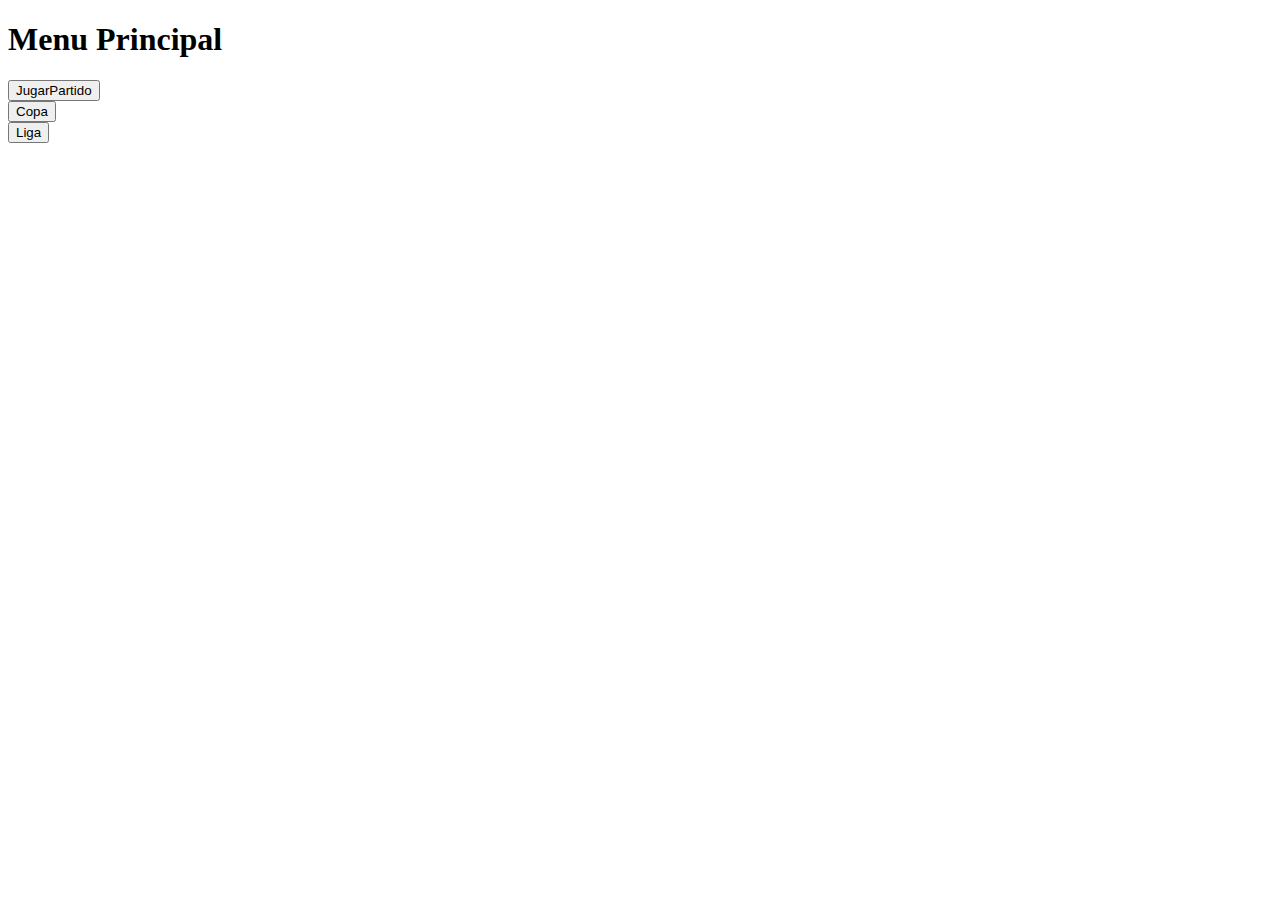
<file: bin/main/templates/index.html>
<!DOCTYPE html>
<html lang="en" xmlns:th="http://www.w3.org/1999/xhtml">

<meta> </meta>
<title>Juego</title>
</head>

<body>
    <link th:href="@{/css/index.css}" rel="stylesheet" />
    <script type="text/javascript" th:src="@{/js/index.js}"></script>
    <script type="text/javascript" th:src="@{/js/libs/jQuery.js}"></script>


    <h1>Menu Principal</h1>

    <div id="jugarPartido "><button type="botonMenuPrincipal" id="botonJugarPartido">JugarPartido</button></div>
    <div id="jugarLiga"><button type="botonMenuPrincipal" id="botonJugarCopa">Copa</button></div>
    <div id="jugarCopa"><button type="reset" id="botonJugarLiga">Liga</button></div>


</body>


<!-- <div class="modal" id="modal-div-borrado">
    <div class="modal-content">
        <div id="volverMenuDiv ">
            <button type="button" id="volverMenu">Cancelar</button>
        </div>

        <div id="proseguirDiv ">
            <button type="button" id="proseguir">Proseguir igual!</button>
        </div>


    </div>
</div> -->





</html>
</file>
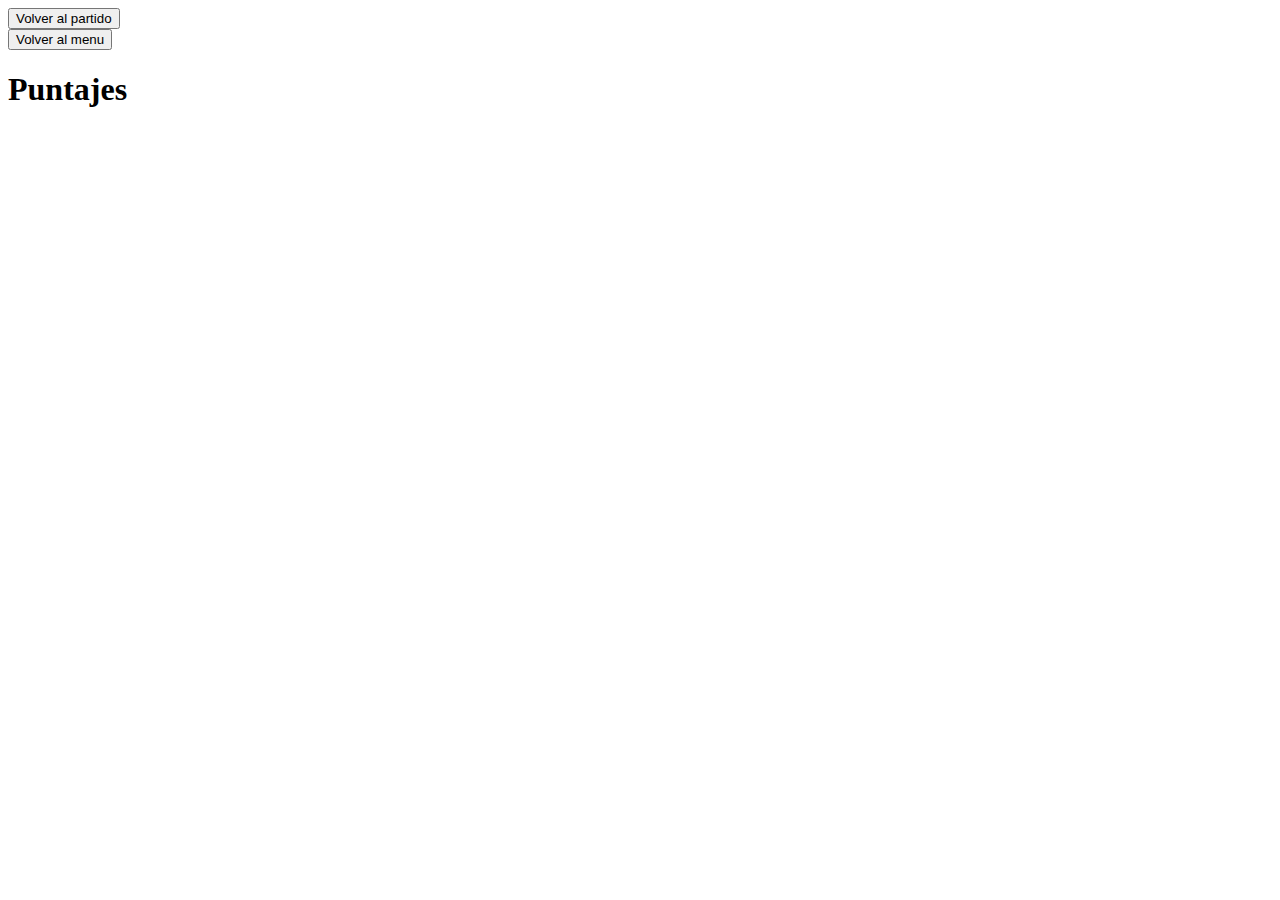
<file: bin/main/templates/copa.html>
<!DOCTYPE html>
<html>

<title>Liga</title>

<head>
    <link th:href="@{/css/copa.css}" rel="stylesheet" />
    <script type="text/javascript" th:src="@{/js/copa.js}"></script>
    <script type="text/javascript" th:src="@{/js/libs/jQuery.js}"></script>
</head>

<body>

    <div>
        <div>
            <button type="button" id="botonVolverPartido">Volver al partido</button>
        </div>
        <div>
            <button type="button" id="botonVolverMenu">Volver al menu</button>
        </div>

        <div class="tabla">
            <h1 class="titulo">Puntajes</h1>
            <table id="tabla">
                <tr class="col">
                    <!-- <th>CUARTOS</th>
                <th>SEMIFINAL</th>
                <th>FINAL</th>
                <th>GANADOR</th> -->

                </tr>

            </table>
        </div>

    </div>





</body>

</html>
</file>
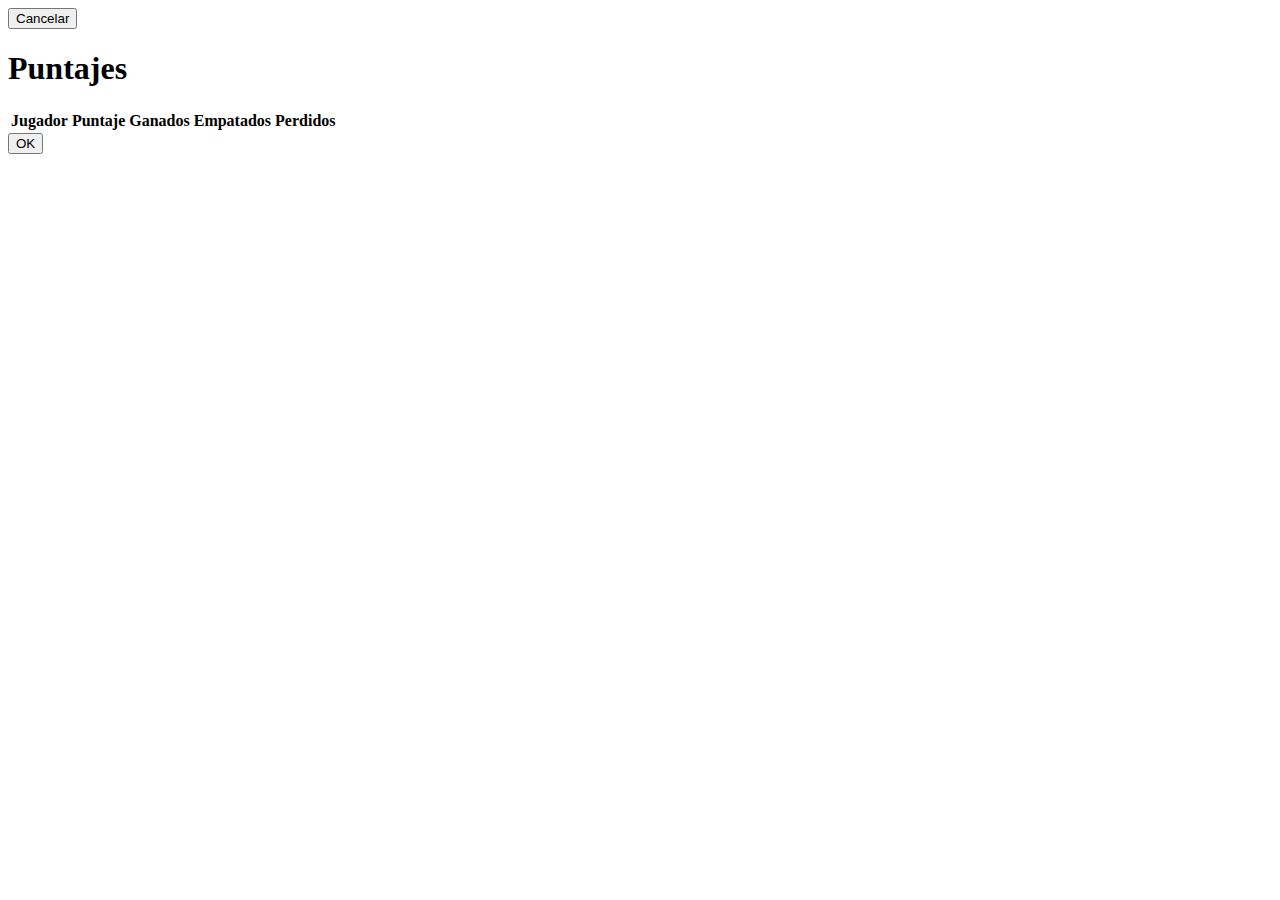
<file: bin/main/templates/liga.html>
<!DOCTYPE html>
<html>

<title>Liga</title>

<head>
    <link th:href="@{/css/league.css}" rel="stylesheet" />
    <script type="text/javascript" th:src="@{/js/liga.js}"></script>
    <script type="text/javascript" th:src="@{/js/libs/jQuery.js}"></script>
</head>

<body>

    <div>
        <button type="button" id="botonVolverPartido">Cancelar</button>
    </div>

    <div class="tabla">
        <h1 class="titulo">Puntajes</h1>
        <table id="tabla">
            <tr class="col">
                <th>Jugador</th>
                <th>Puntaje</th>
                <th>Ganados</th>
                <th>Empatados</th>
                <th>Perdidos</th>
            </tr>

        </table>
    </div>

    <div class="modal" id="modal-liga-terminada">
        <div class="modal-content">
            <div id="mensajeLigaTerminada"></div>
            <div id="ligaTerminada">
                <button id="ligaTerminadaButton">OK</button>
            </div>

        </div>
    </div>


</body>

</html>
</file>
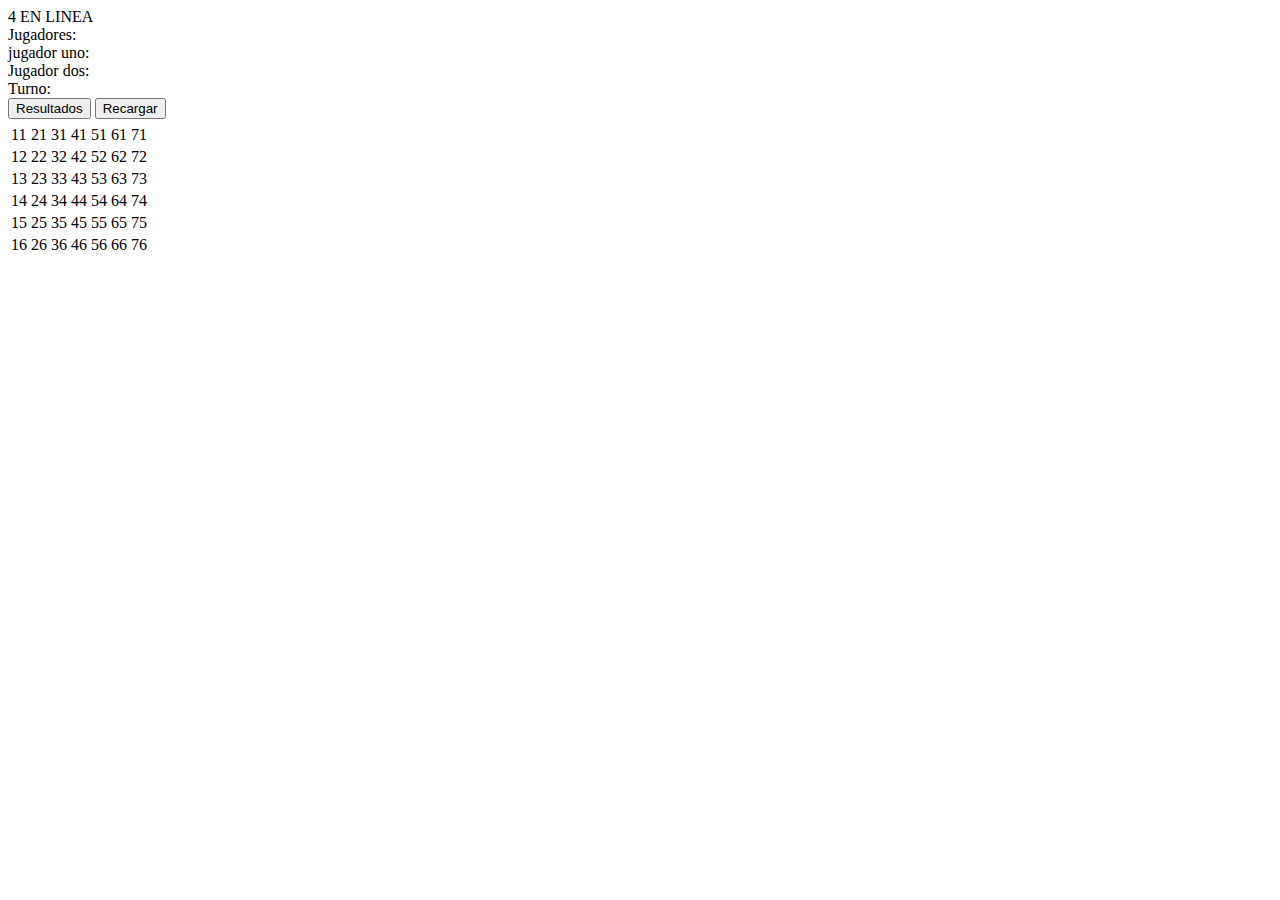
<file: bin/main/templates/partido.html>
<!DOCTYPE html>
<html>

<head>
    <title>4 en linea</title>
    <link th:href="@{/css/styles.css}" rel="stylesheet" />

    <script type="text/javascript" th:src="@{/js/partido.js}"></script>
    <script type="text/javascript" th:src="@{/js/libs/jQuery.js}"></script>

</head>

<body>
    <div id="marco">
        <div id="titulo">4 EN LINEA</div>
        <div id="idPartido"> </div>
        <div id="info">
            <div>Jugadores:
                <div>jugador uno:</div>
                <div id="nombreJugadorUno"></div>
                <div>Jugador dos:</div>
                <div id="nombreJugadorDos"></div>
            </div>
            <div id="turnero">
                <div>Turno: </div>
                <div id="turno"></div>
                <div id="resultado"></div>
            </div>
        </div>
        <div id="volverIndex">
            <!-- <button type="buttonPanel" id="botonVolverIndex">Volver al menu</button> -->
            <button type="buttonPanel" id="resultados">Resultados</button>
            <button type="buttonPanel" id="botonRecargar">Recargar</button>


        </div>

        <div id="tablero"></div>
        <table>
            <tr>
                <td>
                    <div class="flecha" id="columna1"></div>
                </td>
                <td>
                    <div class="flecha" id="columna2"></div>
                </td>
                <td>
                    <div class="flecha" id="columna3"></div>
                </td>
                <td>
                    <div class="flecha" id="columna4"></div>
                </td>
                <td>
                    <div class="flecha" id="columna5"></div>
                </td>
                <td>
                    <div class="flecha" id="columna6"></div>
                </td>
                <td>
                    <div class="flecha" id="columna7"></div>
                </td>
            </tr>
            <tr>
                <td>
                    <div class="hueco" id="celda11">11</div>
                </td>
                <td>
                    <div class="hueco" id="celda21">21</div>
                </td>
                <td>
                    <div class="hueco" id="celda31">31</div>
                </td>
                <td>
                    <div class="hueco" id="celda41">41</div>
                </td>
                <td>
                    <div class="hueco" id="celda51">51</div>
                </td>
                <td>
                    <div class="hueco" id="celda61">61</div>
                </td>
                <td>
                    <div class="hueco" id="celda71">71</div>
                </td>
            </tr>
            <tr>
                <td>
                    <div class="hueco" id="celda12">12</div>
                </td>
                <td>
                    <div class="hueco" id="celda22">22</div>
                </td>
                <td>
                    <div class="hueco" id="celda32">32</div>
                </td>
                <td>
                    <div class="hueco" id="celda42">42</div>
                </td>
                <td>
                    <div class="hueco" id="celda52">52</div>
                </td>
                <td>
                    <div class="hueco" id="celda62">62</div>
                </td>
                <td>
                    <div class="hueco" id="celda72">72</div>
                </td>
            </tr>
            <tr>
                <td>
                    <div class="hueco" id="celda13">13</div>
                </td>
                <td>
                    <div class="hueco" id="celda23">23</div>
                </td>
                <td>
                    <div class="hueco" id="celda33">33</div>
                </td>
                <td>
                    <div class="hueco" id="celda43">43</div>
                </td>
                <td>
                    <div class="hueco" id="celda53">53</div>
                </td>
                <td>
                    <div class="hueco" id="celda63">63</div>
                </td>
                <td>
                    <div class="hueco" id="celda73">73</div>
                </td>
            </tr>
            <tr>
                <td>
                    <div class="hueco" id="celda14">14</div>
                </td>
                <td>
                    <div class="hueco" id="celda24">24</div>
                </td>
                <td>
                    <div class="hueco" id="celda34">34</div>
                </td>
                <td>
                    <div class="hueco" id="celda44">44</div>
                </td>
                <td>
                    <div class="hueco" id="celda54">54</div>
                </td>
                <td>
                    <div class="hueco" id="celda64">64</div>
                </td>
                <td>
                    <div class="hueco" id="celda74">74</div>
                </td>
            </tr>
            <tr>
                <td>
                    <div class="hueco" id="celda15">15</div>
                </td>
                <td>
                    <div class="hueco" id="celda25">25</div>
                </td>
                <td>
                    <div class="hueco" id="celda35">35</div>
                </td>
                <td>
                    <div class="hueco" id="celda45">45</div>
                </td>
                <td>
                    <div class="hueco" id="celda55">55</div>
                </td>
                <td>
                    <div class="hueco" id="celda65">65</div>
                </td>
                <td>
                    <div class="hueco" id="celda75">75</div>
                </td>
            </tr>
            <tr>
                <td>
                    <div class="hueco" id="celda16">16</div>
                </td>
                <td>
                    <div class="hueco" id="celda26">26</div>
                </td>
                <td>
                    <div class="hueco" id="celda36">36</div>
                </td>
                <td>
                    <div class="hueco" id="celda46">46</div>
                </td>
                <td>
                    <div class="hueco" id="celda56">56</div>
                </td>
                <td>
                    <div class="hueco" id="celda66">66</div>
                </td>
                <td>
                    <div class="hueco" id="celda76">76</div>
                </td>
            </tr>
        </table>
    </div>


</body>



</html>
</file>
